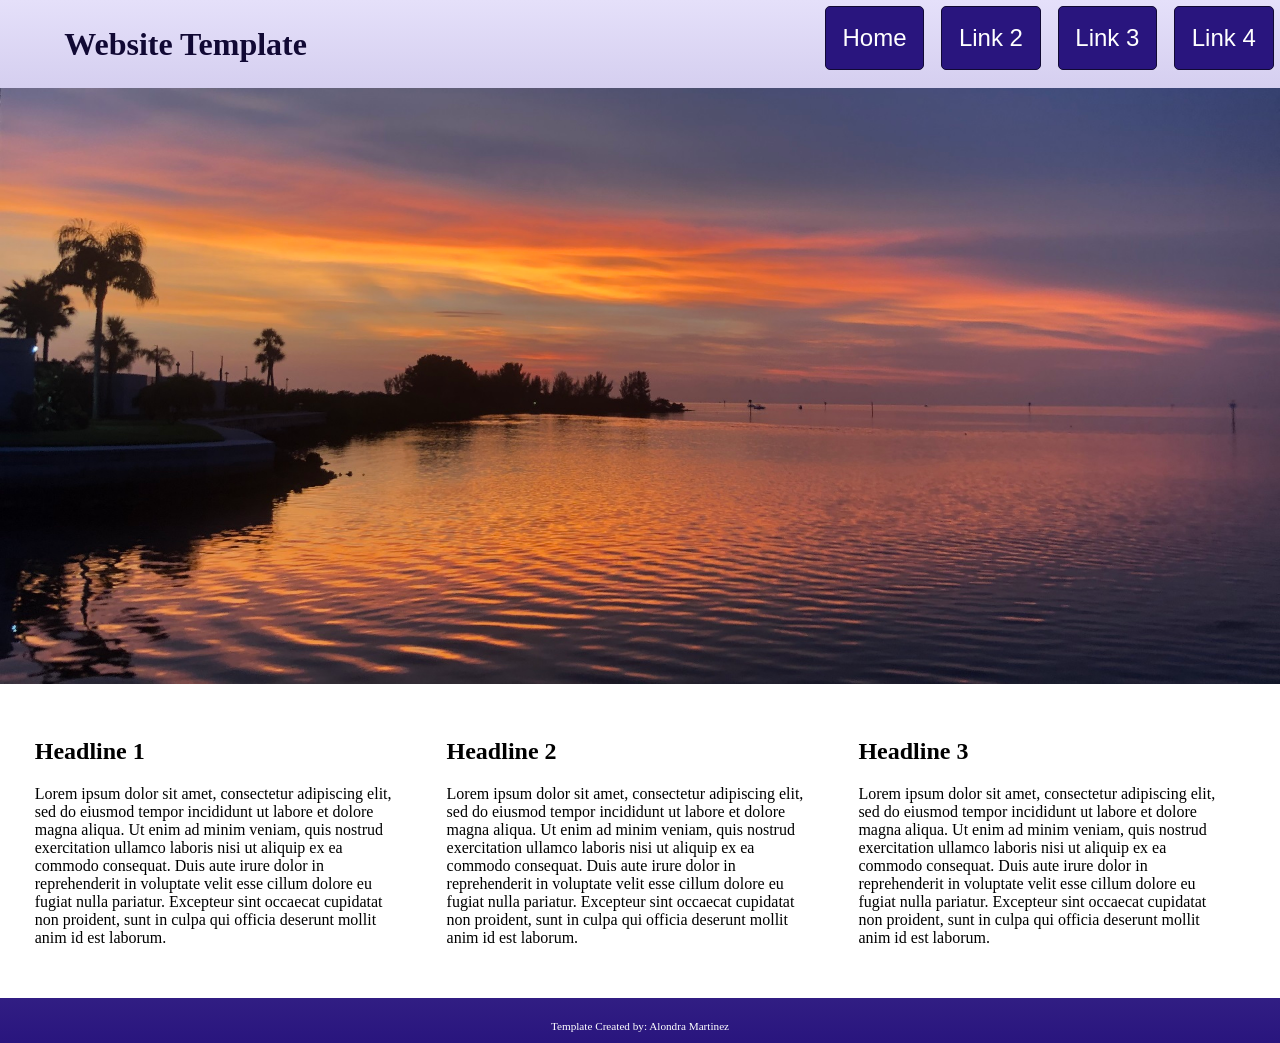
<file: index.html>
<!DOCTYPE html>
<!-- 
	Student Name: Alondra Martinez
	File Name: index.html
	Date: 11/1/2026
-->
<html lang="zxx">
<head>
	<title>Template</title>
	<meta charset="utf-8">
    <link rel="stylesheet" href="css/styles.css">
	<meta name="viewport" content="width=device-width, initial-scale=1"> 
</head>
<body>

	<div id="container">

	<!-- Use the header area for the website name or logo -->
	<header>
		<h1>Website Template</h1>
	</header>
        
    <!-- Use the nav area to add hyperlinks to other pages within the website -->
	<nav>
		<ul>
			<li><a href="index.html">Home</a></li>
			<li><a href="#">Link 2</a></li>
			<li><a href="#">Link 3</a></li>
			<li><a href="#">Link 4</a></li>
		</ul>
	</nav>
        
    <div id="hero" class="tablet-desktop">   
        <img src="images/sunset.jpg" alt="sunset on the water">
    </div>

	<!-- Use the main area to add the main content of the webpage -->
	<main>
	
		
        <div class="col-content">
        
            <h2>Headline 1</h2>
            
            <p>Lorem ipsum dolor sit amet, consectetur adipiscing elit, sed do eiusmod tempor incididunt ut labore et dolore magna aliqua. Ut enim ad minim veniam, quis nostrud exercitation ullamco laboris nisi ut aliquip ex ea commodo consequat. Duis aute irure dolor in reprehenderit in voluptate velit esse cillum dolore eu fugiat nulla pariatur. Excepteur sint occaecat cupidatat non proident, sunt in culpa qui officia deserunt mollit anim id est laborum.</p>
            
        </div>
        
        <div class="col-content">
        
            <h2>Headline 2</h2>
            
            <p>Lorem ipsum dolor sit amet, consectetur adipiscing elit, sed do eiusmod tempor incididunt ut labore et dolore magna aliqua. Ut enim ad minim veniam, quis nostrud exercitation ullamco laboris nisi ut aliquip ex ea commodo consequat. Duis aute irure dolor in reprehenderit in voluptate velit esse cillum dolore eu fugiat nulla pariatur. Excepteur sint occaecat cupidatat non proident, sunt in culpa qui officia deserunt mollit anim id est laborum.</p>
            
        </div>
        
        <div class="col-content">
        
            <h2>Headline 3</h2>
            
            <p>Lorem ipsum dolor sit amet, consectetur adipiscing elit, sed do eiusmod tempor incididunt ut labore et dolore magna aliqua. Ut enim ad minim veniam, quis nostrud exercitation ullamco laboris nisi ut aliquip ex ea commodo consequat. Duis aute irure dolor in reprehenderit in voluptate velit esse cillum dolore eu fugiat nulla pariatur. Excepteur sint occaecat cupidatat non proident, sunt in culpa qui officia deserunt mollit anim id est laborum.</p>
            
        </div>
	
	</main>

	<!-- Use the footer area to add webpage footer content -->
	<footer>
		<p>Template Created by: Alondra Martinez </p>
	</footer>

	</div>
	
</body>
</html>
</file>
<file: css/styles.css>
/*
    Student Name: Alondra Martinez
	File Name: styles.css
	Current Date: 11/1/2026
*/

/* CSS reset */
body, header, nav, main, footer, img, h1, h3, ul {
    margin: 0;
    padding: 0;
    border: 0;
}

/* Style rule for body and images */
body {
    /* background-color: #e5e0fa; */
	background: linear-gradient(#e5e0fa, #29157e);
}

img {
    max-width: 100%;
    display: block;
}

/* Styles for Mobile Layout */

/* Hide tablet-desktop content */
    .tablet-desktop {
        display: none;
    }

/* Style rule for the header */
header {
	padding: 2%;
	color: #110934;
	text-align: center;
}

/* Style rules for navigation area */
nav ul {
    list-style-type: none;
    text-align: center;
}

nav li {
    font-size: 1.5em;
    font-family: Arial, sans-serif;
    border-radius: 5px;
    border: 1px solid #110934;
    margin: 1%;
    background-color: #29157e;
}

nav li a {
    display: block;
    color: #fff;
    padding: 0.5em 1em;
    text-decoration: none;
}

/* Style rules for the main content  */
main {
	display: block;
	font-family: Georgia, "Times New Roman", sans-serif;
	font-size: 1em;
	padding: 1em;
	background-color: #FFFFFF;
	border-top: solid 0.2em #110934; 
	border-bottom: solid 0.2em #110934;
}

/* Style rule for footer */
footer {
	font-size: .70em;
	text-align: center;
	margin-top: 2em;
    color: #fff;
}

/* Media Query for Tablet Viewport */
@media screen and (min-width: 491px), print {
    
	/*Tablet-Desktop class */
	.tablet-desktop {
		display: block;
	}
	
    /* Tablet Viewport: Style rules for nav area */
    nav li {
        display: inline-block;
        margin: 0.5%;
    }
    
    nav li a {
        padding: 0.1em 1em;
    }
    
}

/* Media Query for Desktop Viewport */
@media screen and (min-width: 769px), print {
	
	/* Desktop Viewport: Style rule for header*/
	header {
		width: 25%;
		float:left;
	}
 
    /* Desktop Viewport: Style rules for nav */
    nav ul {
        text-align: right;
    }

    nav li a {
        display: inline-block;
        padding: 0.7em;
    }
	
	nav li a:hover {
		color: #4424d6;
		background-color: #e5e0fa;
	}

    /* Desktop Viewport: Style rules for the main content */
    main {
        border-style: none;
        margin-bottom: 1em ;
        overflow: auto;
    }
	
	.col-content {
		width: 30%;
		float: left;
		padding: 1.5%;
	}

    /* Desktop Viewport: Style rule for footer */
    footer {
        clear: left;
    }
	
	/* Media Query for Large Desktop Viewport */
	@media screen and (min-width: 1441px) {
		#container {
			width: 1440px;
			margin: 0 auto;
		}
	}
}
</file>
